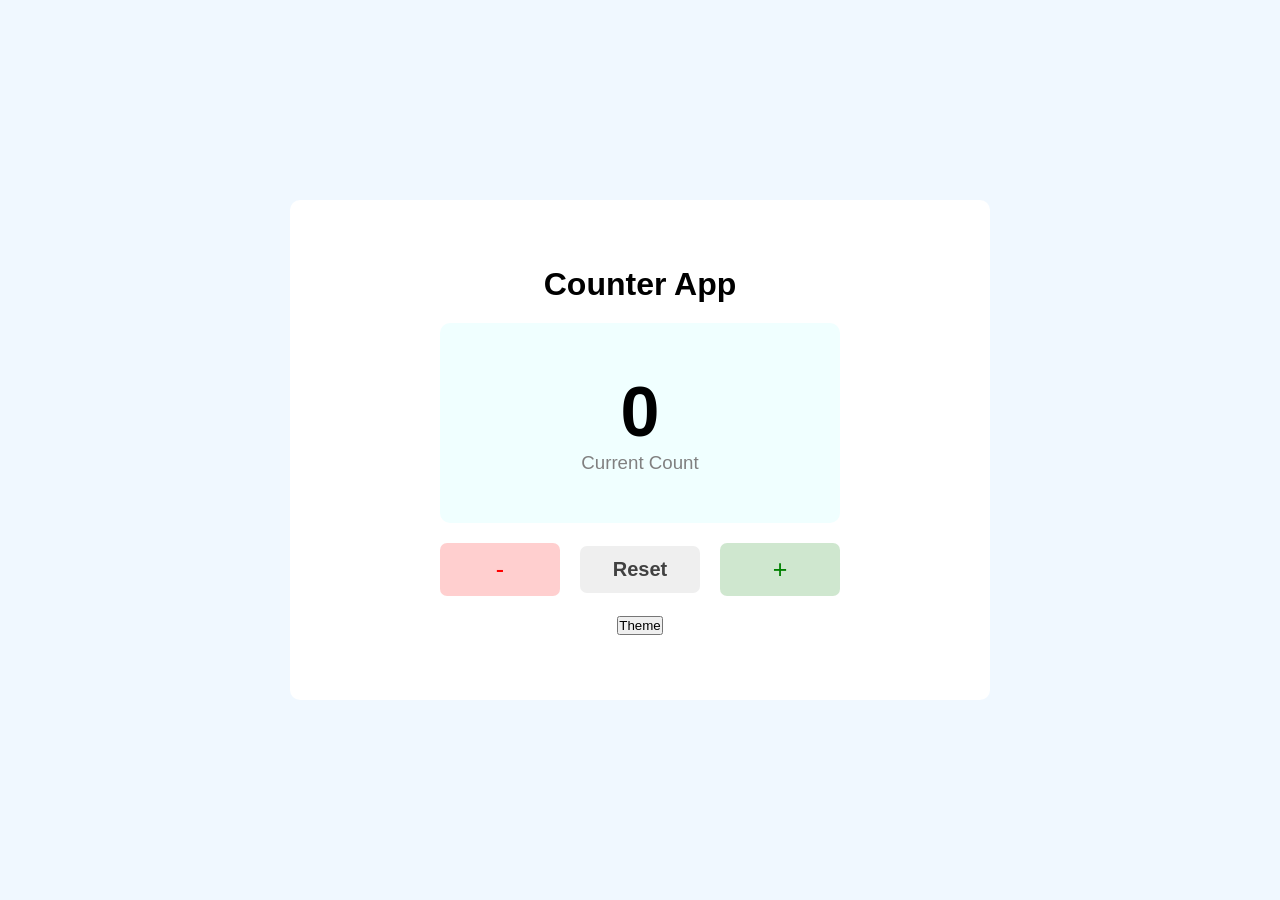
<file: counter app/index.html>
<!DOCTYPE html>
<html lang="en">
<head>
    <meta charset="UTF-8">
    <meta name="viewport" content="width=device-width, initial-scale=1.0">
    <title>Counter App</title>
    <link rel="stylesheet" href="style.css">
</head>
<body>
    
    <div class="container">
        <h1>Counter App</h1>
        <div class="counter-display">
            <h2 id="count">0</h2>
            <h3>Current Count</h3>
        </div>
        <div class="button-container">
            <button id="decrease">-</button>
            <button id="reset">Reset</button>
            <button id="increase">+</button>
        </div>
        <button id="theme">Theme</button>
    </div>



    <script src="script.js"></script>
</body>
</html>
</file>
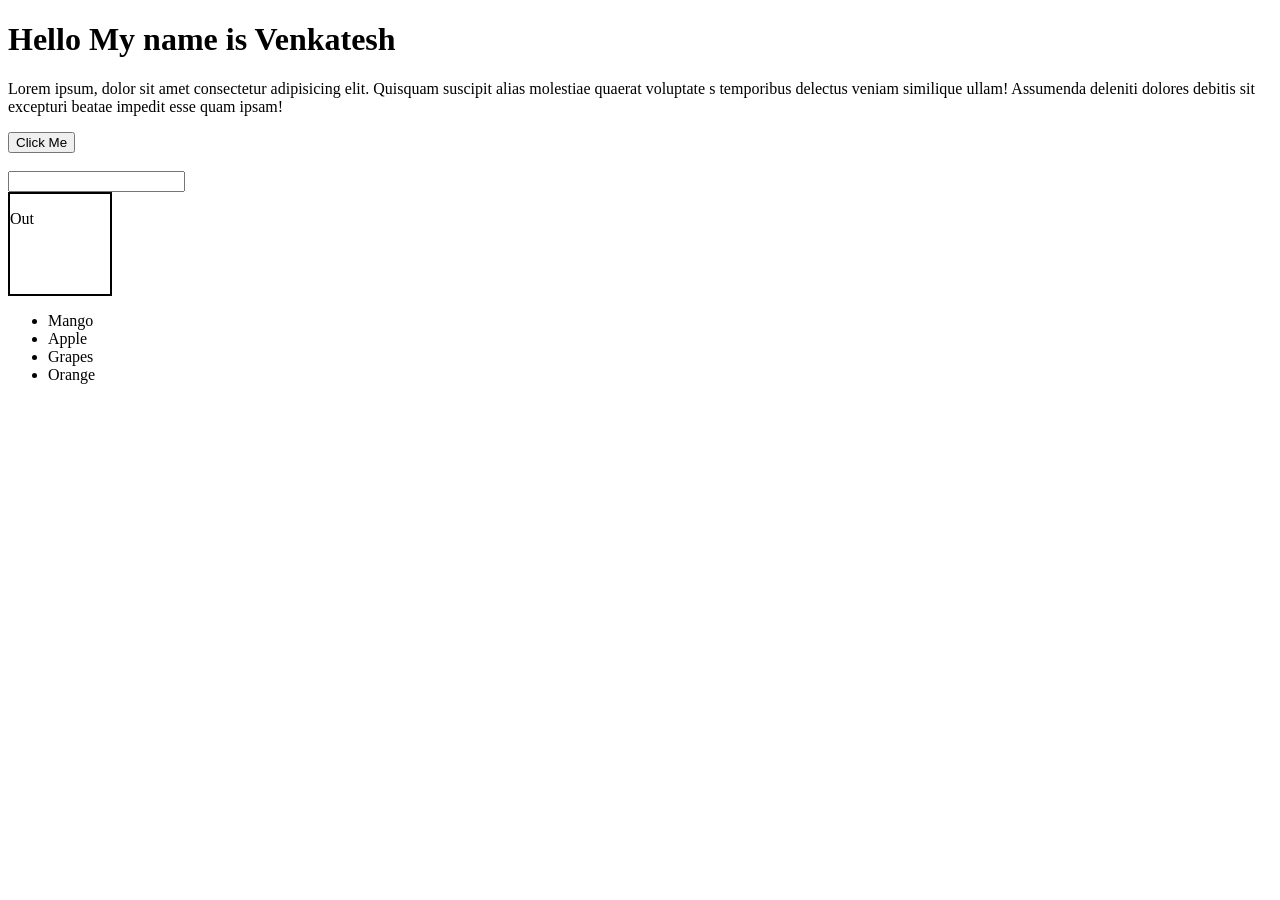
<file: JavaScript/index.html>
<!DOCTYPE html>
<html lang="en">
<head>
    <meta charset="UTF-8">
    <meta name="viewport" content="width=device-width, initial-scale=1.0">
    <title>Document</title>
    <style>
        .box{
            border: 2px solid black;
             width: 100px; 
             height: 100px;
        }
        .yellow{
            background-color: yellow;
        }
        .tomato{
            background-color: tomato;
        }

        .dark{
            background-color: rgba(14, 14, 14, 0.879);
            color: white;
        }
        .light{
            background-color: azure;
            color: black;
        }
    </style>
</head>
<body>
    <!-- <h1 id="course" class="courses">html</h1>
    <h1  id = "css" class="courses">css <span style="display: none;">(Cascading Style Sheet)</span></h1>
    <h1  class="courses">JavaScript</h1>
    <h1  class="courses">React</h1>

    <a href="www.google.com">Google</a>

    <div class="box" >

    </div>

    <div class="div"></div> -->


<h1>Hello My name is Venkatesh</h1>
<p>Lorem ipsum, dolor sit amet consectetur adipisicing elit. Quisquam suscipit alias molestiae quaerat voluptate
    s temporibus delectus veniam similique ullam! Assumenda deleniti dolores debitis sit
     excepturi beatae impedit esse quam ipsam!</p>


    <button>Click Me</button>

    <br><br>


    <input type="text" id="text">


    <div class="box">
        <p class="text">Out</p>
    </div>

    <ul id="fruits">
        <li>Mango</li>
        <li>Apple</li>
        <li>Grapes</li>
        <li>Orange</li>
    </ul>


    <script src="Events.js"></script>
</body>
</html>
</file>
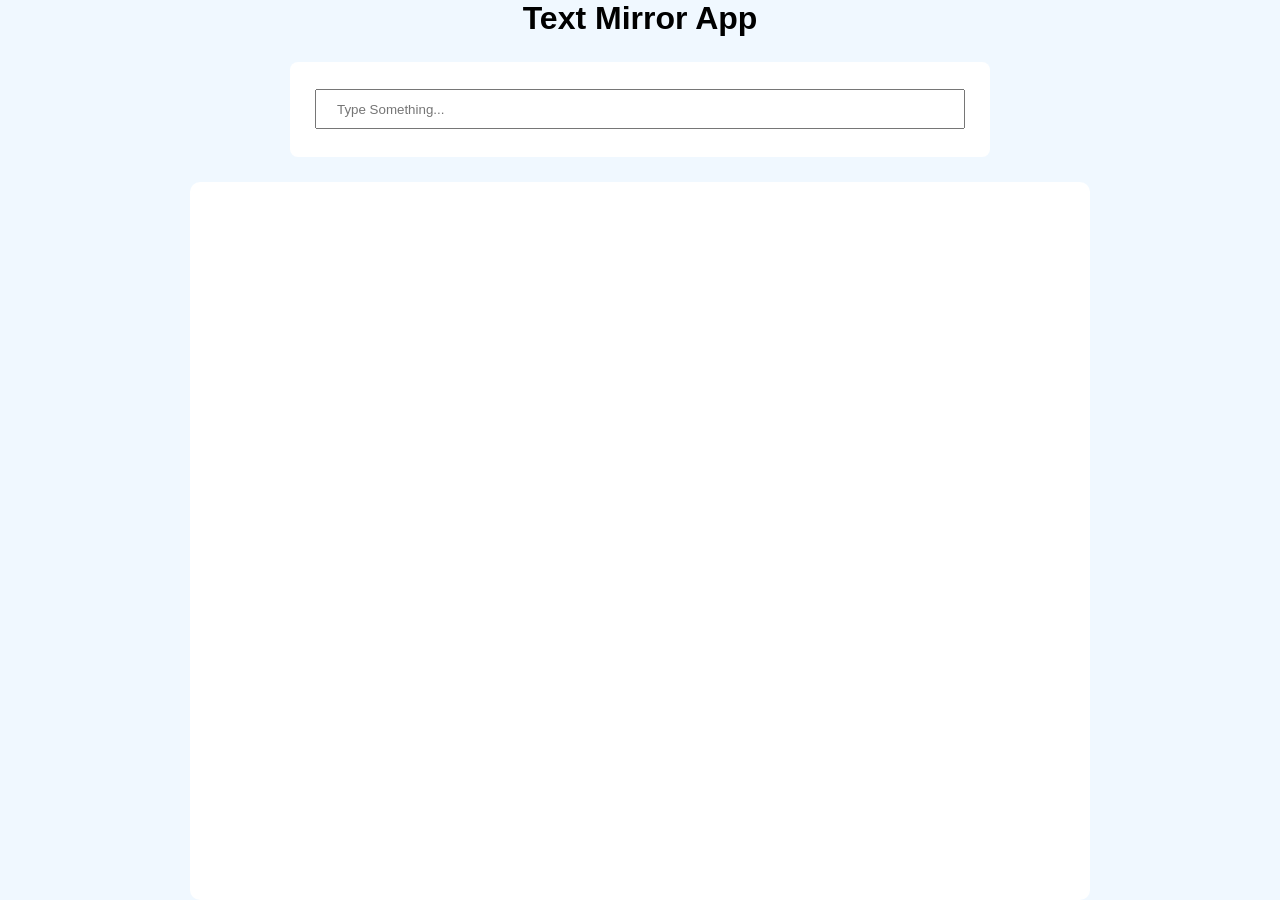
<file: Text Mirror App/index.html>
<!DOCTYPE html>
<html lang="en">
<head>
    <meta charset="UTF-8">
    <meta name="viewport" content="width=device-width, initial-scale=1.0">
    <title>Text Mirror App</title>
    <link rel="stylesheet" href="style.css">
</head>
<body>
    <h1>Text Mirror App</h1>

    <div class="input-container">
        <input type="text" id="input" placeholder="Type Something...">
    </div>

    <div class="output-container">

    </div>


    <script src="script.js"></script>
</body>
</html>
</file>
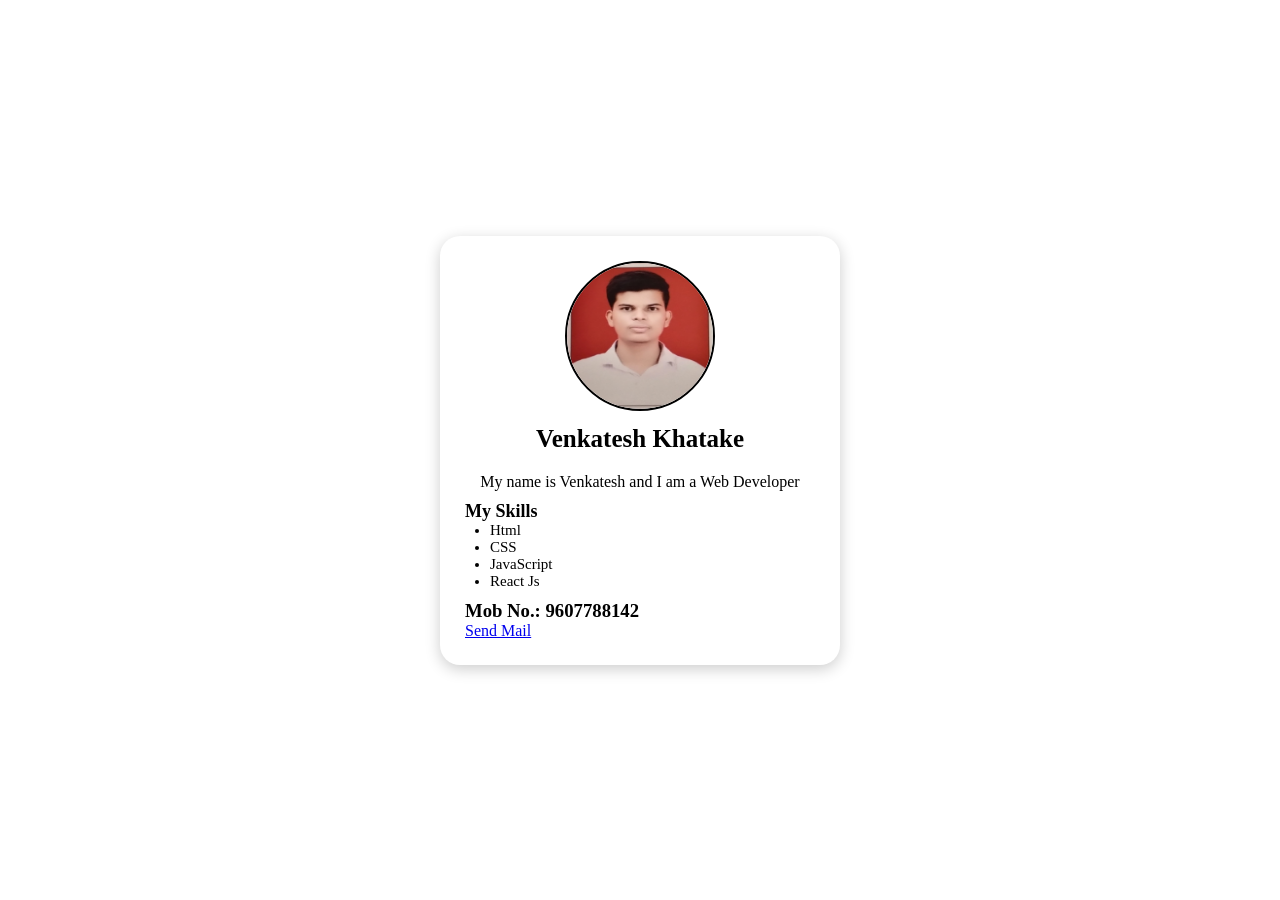
<file: simplePage.html>
<!doctype html>
<html lang="en">
  <head>
    <meta charset="UTF-8" />
    <meta name="viewport" content="width=device-width, initial-scale=1.0" />
    <title>My Profile</title>
    <link rel="stylesheet" href="style.css">
  </head>
  <body>
    
    <div class="my-profile">
     


        <section class="image">
            <img src="IMG_20210213_132712.jpg" alt="" width="200" />
        </section>
         <h1>Venkatesh Khatake</h1>
      <p>My name is Venkatesh and I am a Web Developer</p>
        <section class="skills">
            <h2>My Skills</h2>
            <ul>
                <li>Html</li>
                <li>CSS</li>
                <li>JavaScript</li>
                <li>React Js</li>
            </ul>
        </section>
        <section class="contact">
           <h3>Mob No.: 9607788142</h3>
            <a href="mailto:venkatesh@gmail.com">Send Mail</a>
        </div>
        </section>
  </body>
</html>
</file>
<file: counter app/style.css>
*{
    margin: 0;
    padding: 0;
    box-sizing: border-box;
    font-family: sans-serif;
}


body{
    width: 100%;
    height: 100vh;
    background-color: aliceblue;
    display: flex;
    align-items: center;
    justify-content: center;
}
.container{
    width: 700px;
    height: 500px;
    background-color: white;
    display: flex;
    flex-direction: column;
    gap: 20px;
    align-items: center;
    justify-content: center;
        border-radius: 10px;

}
.counter-display{
    width: 400px;
    height: 200px;
    background-color: azure;
    display: flex;
    flex-direction: column;
    align-items: center;
    justify-content: center;
     border-radius: 10px;

}
#count{
    font-size: 70px;
}
h3{
    color: gray;
    font-weight: 200;
}
.button-container{
    width: 400px;
    /* height: 00px; */
    display: flex;
    justify-content: space-between;
    align-items: center;
    gap: 20px;

}
.button-container button{
    flex: 1;
    font-size: 25px;
    padding: 10px ;
    border: 2px solid transparent;
    border-radius: 7px;
    cursor: pointer;
}
#decrease{
background-color: rgba(255, 0, 0, 0.19);
color: red;
}
#decrease:hover{
    background-color: white;
    border: 2px solid rgba(255, 0, 0, 0.275);
    transition:  0.4s ease;
}
#increase{
background-color: rgba(0, 128, 0, 0.19);
color: green;
}
#increase:hover{
    background-color: white;
    border: 2px solid rgba(0, 128, 0, 0.27);
    transition:  0.4s ease;
}
#reset{
    font-weight: 600;
    font-size: 20px;
    color: rgba(0, 0, 0, 0.729);
}
#reset:hover{
    background-color: white;
    border: 2px solid rgba(128, 128, 128, 0.275);
    transition:  0.4s ease;
}
</file>
<file: Text Mirror App/style.css>
*{
    margin: 0;
    padding: 0;
    box-sizing: border-box;
    font-family: sans-serif;
}
body{
    width: 100%;
    height: 100vh;
    background-color: aliceblue;
    display: flex;
    flex-direction: column;
    align-items: center;
    justify-content: center;
    gap: 25px;
}
.input-container{
    width: 700px;
    height: 100px;
    background-color: white;
    display: flex;
    align-items: center;
    justify-content: center;
    padding: 25px;
    border-radius: 8px;
}
.input-container input{
    width: 100%;
    height: 40px;
    padding-left: 20px;
}
.output-container{
    width: 900px;
    height: 800px;
    background-color: white;
    border-radius: 10px;
    padding: 25px;
}
</file>
<file: style.css>
*{
    margin: 0;
    padding: 0;
    box-sizing: border-box;
}
body{
    width: 100vw;
    height: 100vh;
    /* background-color: #3498db; */
    display: flex;
    align-items: center;
    justify-content: center;
   
}
.my-profile{
    width: 400px;
    padding: 25px;
    background-color: white;
     display: flex;
    flex-direction: column;
    align-items: center;
    justify-content: center;
    border-radius: 20px;
    box-shadow: 0 4px 15px rgba(0,0,0,0.2);

}
.image img{
    width: 150px;
    height: 150px;
    border-radius: 50%;
    border: 2px solid black;
}
h1{
    font-size: 25px;
    padding: 10px;
}
p{
    font-size: 16px;
    padding: 10px;
}
.skills{
    width: 100%;
}
.skills h2{
    font-size: 18px;
}
.skills ul{
    padding-left: 25px;
    font-size: 15px;
}
.contact{
    width: 100%;
    margin-top: 10px;

}
</file>
